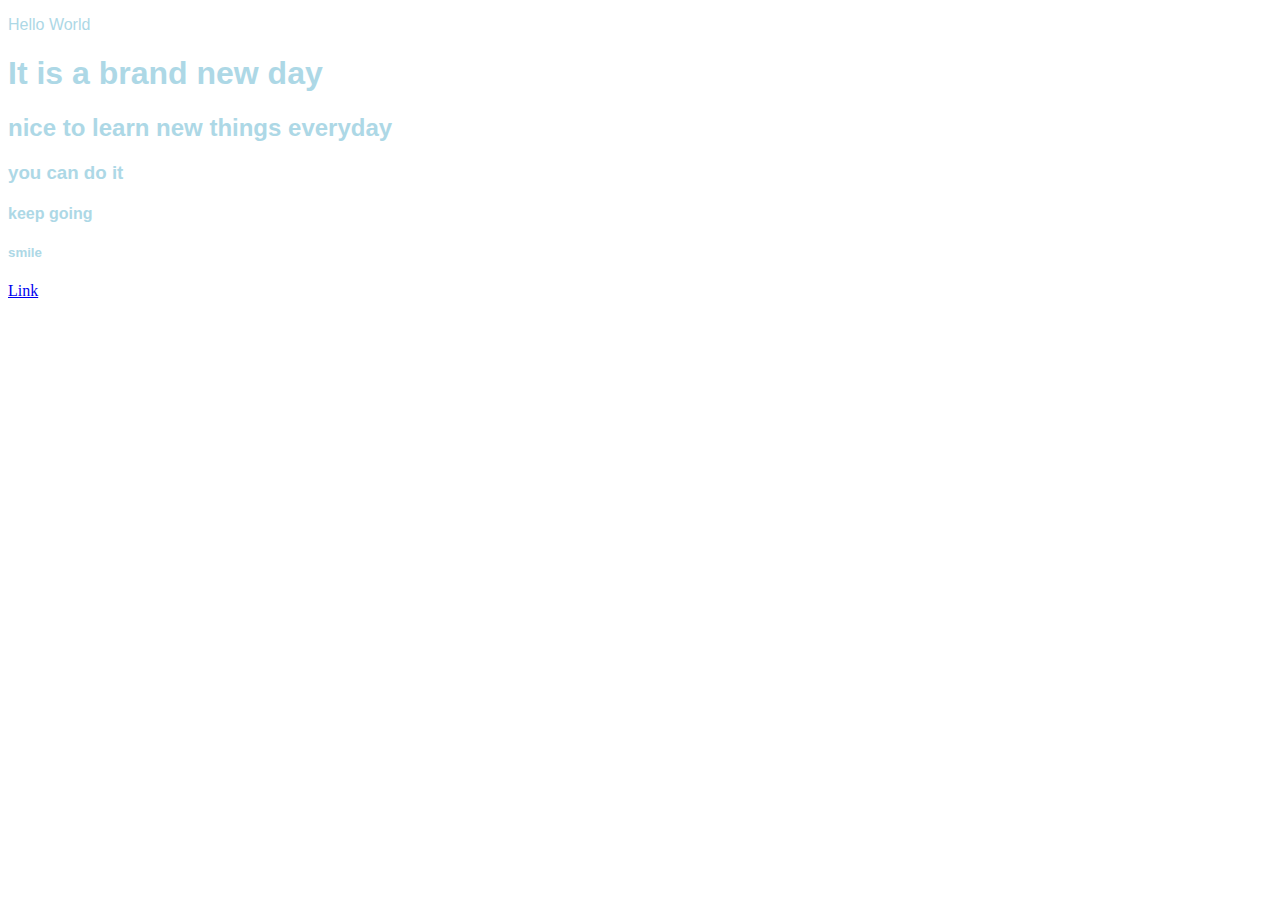
<file: hi.html>
<!DOCTYPE html>
<html>
  <head>
    <link rel="stylesheet" href="hi.css">
  </head>
  <body>
    <p class="para">Hello World</p>
    <h1 class="para">It is a brand new day</h1>
    <h2 class="para">nice to learn new things everyday</h2>
    <h3 class="para">you can do it</h3>
    <h4 class="para">keep going</h4>
    <h5 class="para">smile</h5>
    <a href="test.html">Link</a>
  </body>
</html>
</file>
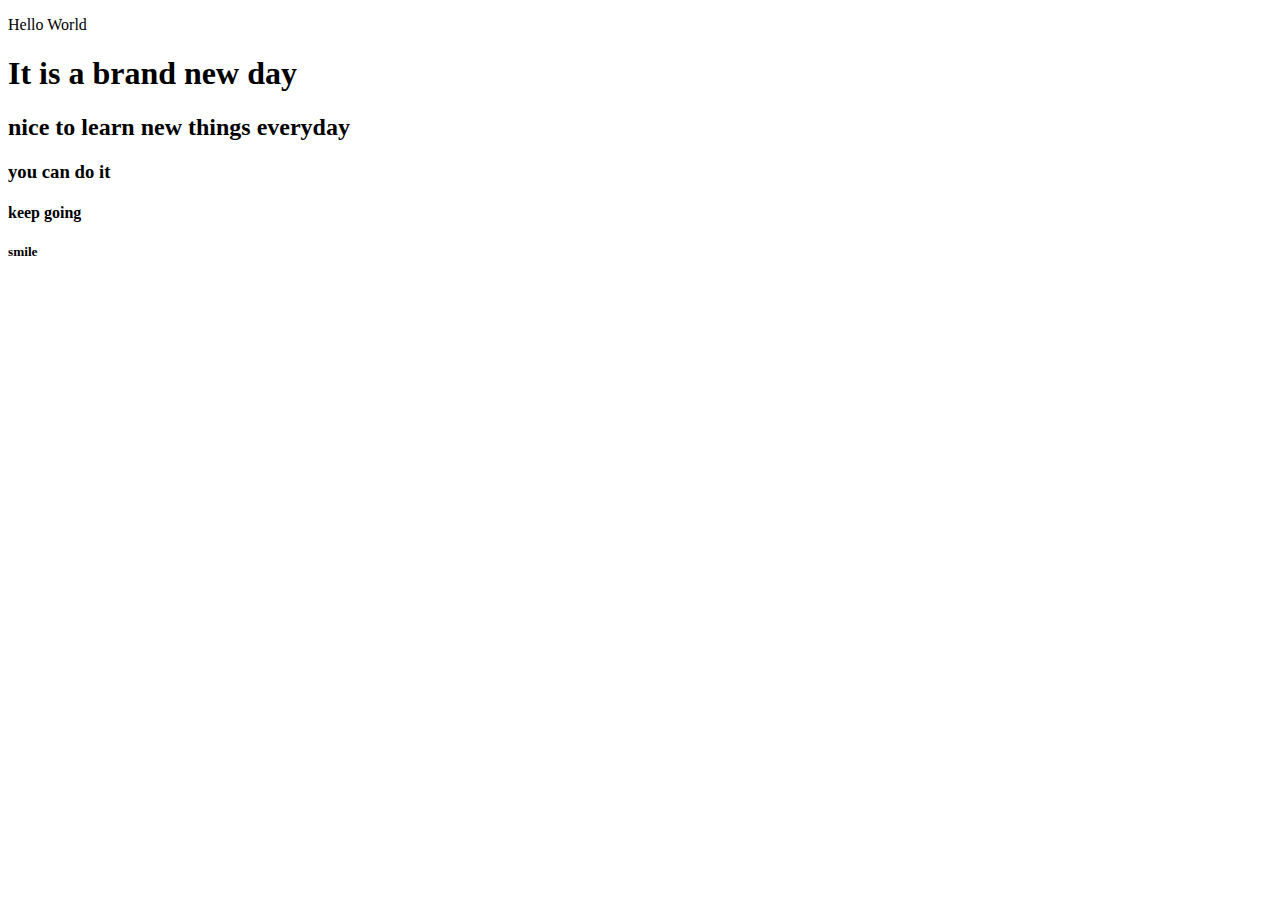
<file: github/hi.html>
<!DOCTYPE html>
<html>
  <head></head>
  <body>
    <p>Hello World</p>
    <h1>It is a brand new day</h1>
    <h2>nice to learn new things everyday</h2>
    <h3>you can do it</h3>
    <h4>keep going</h4>
    <h5>smile</h5>
  </body>
</html>
</file>
<file: hi.css>
.para {
  font-family: Arial;
  color: lightblue;
}
</file>
